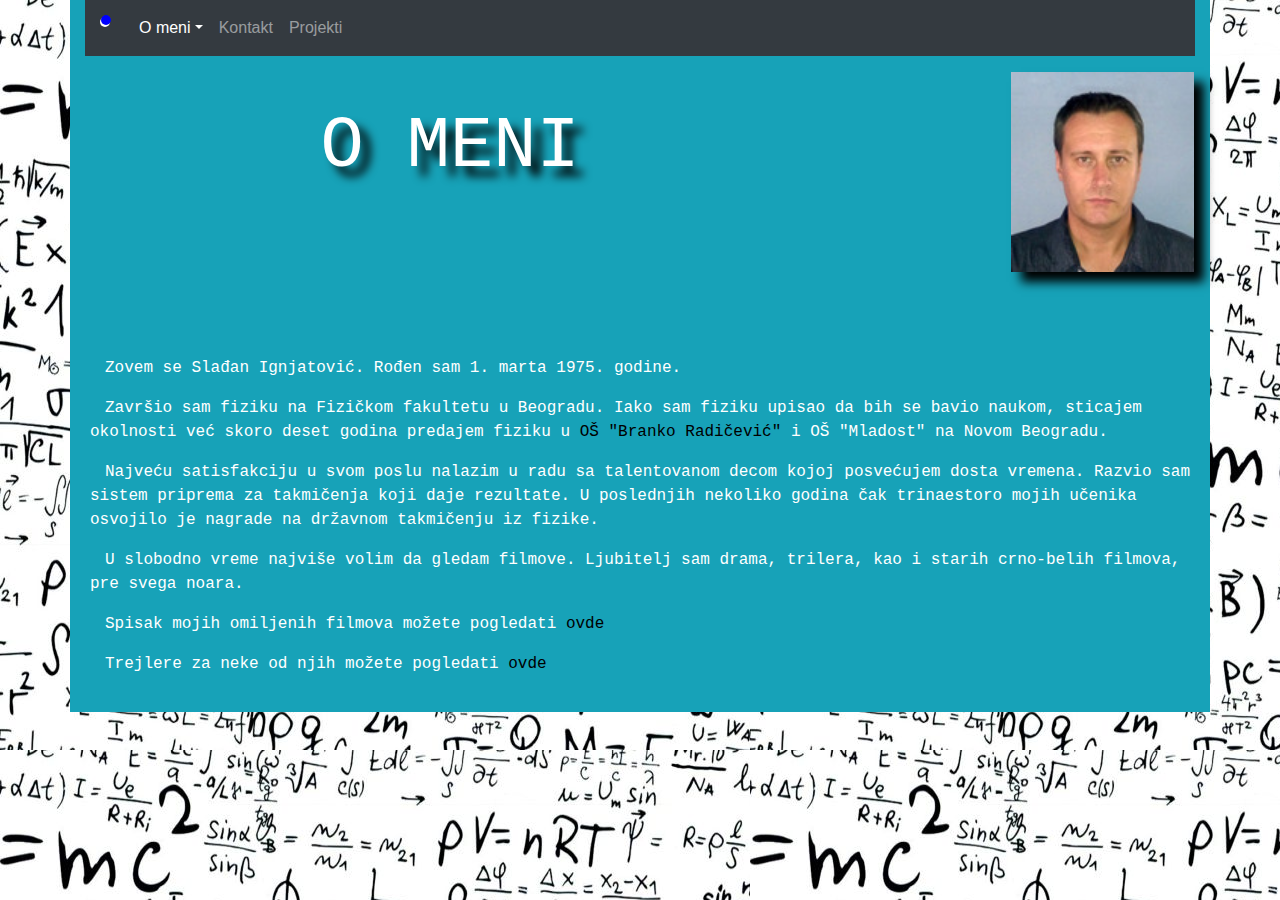
<file: index.html>
<!DOCTYPE html>
<html lang="sr">

<head>
    <meta charset="utf-8">
    <meta name="viewport" content="width=device-width, initial-scale=1">
    <link rel="stylesheet" href="https://maxcdn.bootstrapcdn.com/bootstrap/4.3.1/css/bootstrap.min.css">
    <link rel="stylesheet" href="stil.css">
    <script src="https://ajax.googleapis.com/ajax/libs/jquery/3.3.1/jquery.min.js"></script>
    <script src="https://cdnjs.cloudflare.com/ajax/libs/popper.js/1.14.7/umd/popper.min.js"></script>
    <script src="https://maxcdn.bootstrapcdn.com/bootstrap/4.3.1/js/bootstrap.min.js"></script>

</head>

<body class="bg-secondary">
    <div class="container bg-info">


        <nav class="navbar navbar-expand-lg navbar-dark bg-dark position: sticky-top">
            <div id="logo">

                <div id="crv">

                </div>
                <div id="zel">

                </div>
                <div id="beo">

                </div>
                <div id="pla">

                </div>
            </div>

            <button class="navbar-toggler" type="button" data-toggle="collapse" data-target="#meni" aria-controls="meni"
                aria-expanded="false" aria-label="Toggle navigation">
                <span class="navbar-toggler-icon"></span>
            </button>


            <div class="collapse navbar-collapse text-right" id="meni">




                <ul class="navbar-nav mr-auto">

                    <li class="nav-item dropdown active ">
                        <a class="nav-link dropdown-toggle" href="#" id="navbarDropdown" role="button"
                            data-toggle="dropdown" aria-haspopup="true" aria-expanded="false">O meni</a>
                        <div class="dropdown-menu" aria-labelledby="navbarDropdown">
                            <a class="dropdown-item" href="index.html">Početna
                                <ul>

                                    <li><a href="filmovi.html">Filmovi</a> </li>
                                    <li><a href="trejleri.html">Trejleri</a></li>
                                    <li><a href="muzika.html">Muzika</a></li>

                                </ul>

                            </a>

                        </div>
                    </li>
                    <li class="nav-item ">
                        <a class="nav-link" href="kontakt.html">Kontakt </a>
                    </li>
                    <li class="nav-item">
                        <a class="nav-link" href="projekti.html">Projekti</a>
                    </li>
                </ul>


            </div>
        </nav>
        <div class="row">

            <div id="omeni" class="display-3 text-center col-md-8 text-white p-5">
                O MENI
            </div>
            <div class=" text-right col-md-4 p-3">
                <img id="ja" src="./Slike/ja.jpg" alt="ja">

            </div>

            <div id="bio" class="mt-5">
                <p>
                    Zovem se Slađan Ignjatović. Rođen sam 1. marta 1975. godine.
                </p>
                <p>
                    Završio sam fiziku na Fizičkom fakultetu u Beogradu. Iako sam fiziku upisao da bih se bavio naukom,
                    sticajem okolnosti već skoro deset godina predajem fiziku u <a
                        href="http://brankoradicevic-nbgd.edu.rs/">OŠ "Branko Radičević"</a> i OŠ "Mladost" na Novom
                    Beogradu.

                </p>
                <p>
                    Najveću satisfakciju u svom poslu nalazim u radu sa talentovanom decom kojoj posvećujem dosta
                    vremena. Razvio sam sistem priprema za takmičenja koji daje rezultate. U poslednjih nekoliko godina
                    čak trinaestoro mojih učenika osvojilo je nagrade na državnom takmičenju iz fizike.
                </p>
                <p>
                    U slobodno vreme najviše volim da gledam filmove. Ljubitelj sam drama, trilera, kao i starih
                    crno-belih filmova, pre svega noara.
                </p>
                <p>
                    Spisak mojih omiljenih filmova možete pogledati <a href="filmovi.html">ovde</a>
                </p>
                <p>
                    Trejlere za neke od njih možete pogledati <a href="trejleri.html">ovde</a>
                </p>
               
            </div>
        </div>
        



    </div>






</body>

</html>
</file>
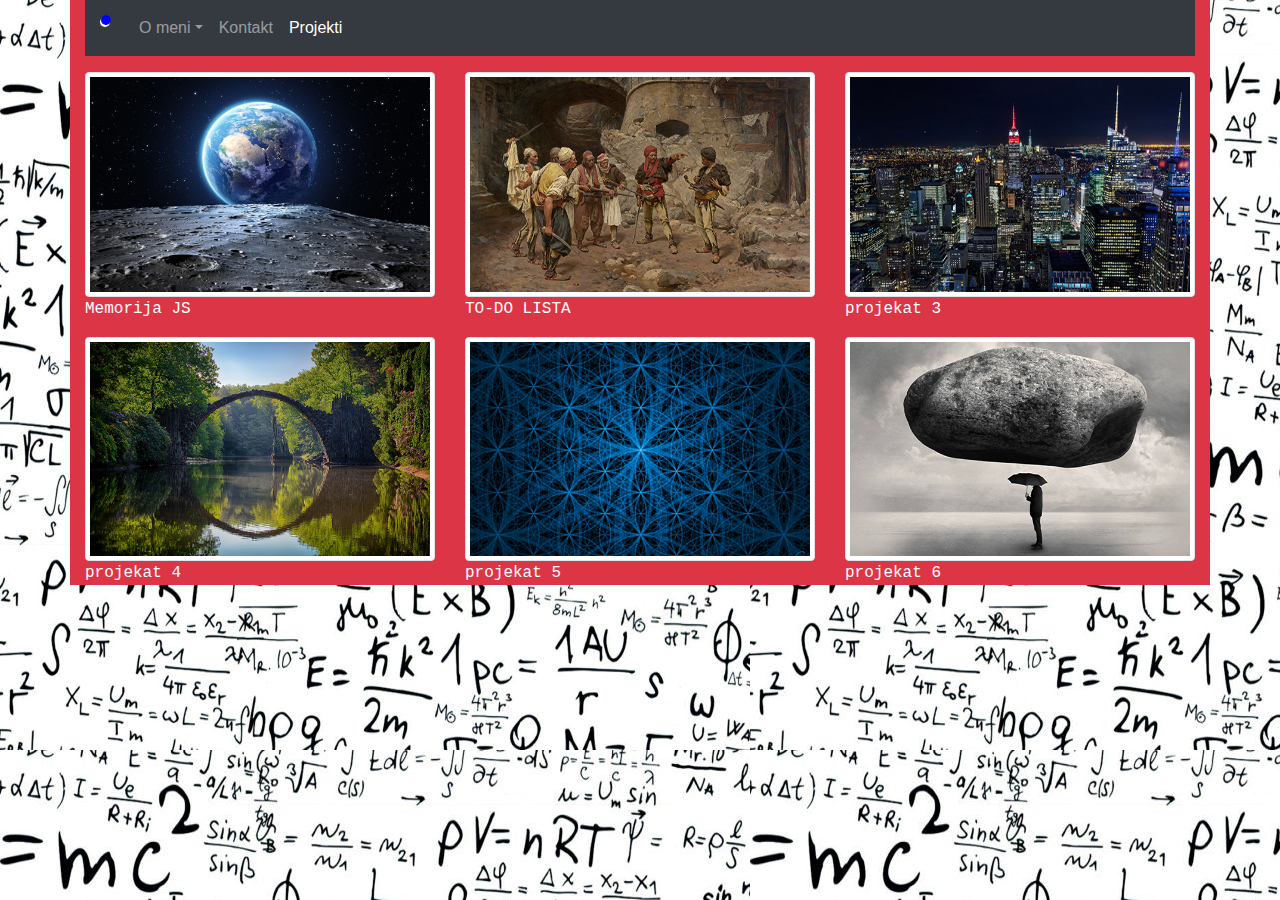
<file: projekti.html>
<!DOCTYPE html>
<html lang="en">

<head>
    <meta charset="utf-8">
    <meta name="viewport" content="width=device-width, initial-scale=1">
    <link rel="stylesheet" href="https://maxcdn.bootstrapcdn.com/bootstrap/4.3.1/css/bootstrap.min.css">
    <link rel="stylesheet" href="stil.css">
    <script src="https://ajax.googleapis.com/ajax/libs/jquery/3.3.1/jquery.min.js"></script>
    <script src="https://cdnjs.cloudflare.com/ajax/libs/popper.js/1.14.7/umd/popper.min.js"></script>
    <script src="https://maxcdn.bootstrapcdn.com/bootstrap/4.3.1/js/bootstrap.min.js"></script>

</head>

<body class="bg-secondary">
    <div class="container bg-danger">

        <nav class="navbar navbar-expand-lg navbar-dark bg-dark position: sticky-top">
            <div id="logo">

                <div id="crv">

                </div>
                <div id="zel">

                </div>
                <div id="beo">

                </div>
                <div id="pla">

                </div>
            </div>

            <button class="navbar-toggler" type="button" data-toggle="collapse" data-target="#meni" aria-controls="meni"
                aria-expanded="false" aria-label="Toggle navigation">
                <span class="navbar-toggler-icon"></span>
            </button>


            <div class="collapse navbar-collapse text-right" id="meni">

                <ul class="navbar-nav mr-auto">

                    <li class="nav-item dropdown ">
                        <a class="nav-link dropdown-toggle" href="#" id="navbarDropdown" role="button"
                            data-toggle="dropdown" aria-haspopup="true" aria-expanded="false">O meni</a>
                        <div class="dropdown-menu" aria-labelledby="navbarDropdown">
                            <a class="dropdown-item" href="index.html">Početna
                                <ul>

                                    <li><a href="filmovi.html">Filmovi</a> </li>
                                    <li><a href="trejleri.html">Trejleri</a></li>
                                    <li><a href="muzika.html">Muzika</a></li>
                                </ul>

                            </a>

                        </div>
                    </li>
                    <li class="nav-item ">
                        <a class="nav-link" href="kontakt.html">Kontakt </a>
                    </li>
                    <li class="nav-item active">
                        <a class="nav-link" href="projekti.html">Projekti</a>
                    </li>
                </ul>


            </div>
        </nav>

        <div class="row">
            <div class="col-md-4 mt-3 "><a href="https://github.com/ignniss/igra-memorije"> <img class="img-fluid img-thumbnail"
                        src="./Slike/zemlja.jpeg" alt=""></a>Memorija JS</div>
            <div class="col-md-4 mt-3 "><a href="https://github.com/ignniss/To-do-lista"> <img class="img-fluid img-thumbnail"
                        src="./Slike/paja.jpg" alt=""></a>TO-DO LISTA</div>
            <div class="col-md-4 mt-3 "><a href="https://github.com/ignniss/projekat-3"> <img class="img-fluid img-thumbnail"
                        src="./Slike/njujork.jpg" alt=""></a>projekat 3 </div>
        </div>
        <div class="row">
            <div class="col-md-4 mt-3 "><a href="https://github.com/ignniss/projekat-4"> <img class="img-fluid img-thumbnail"
                        src="./Slike/most.jpeg" alt=""></a>projekat 4 </div>
            <div class="col-md-4 mt-3 "><a href="https://github.com/ignniss/projekat-5"> <img class="img-fluid img-thumbnail"
                        src="./Slike/fraktal.png" alt=""></a>projekat 5</div>
            <div class="col-md-4 mt-3 "><a href="https://github.com/ignniss/projekat-6"> <img class="img-fluid img-thumbnail"
                        src="./Slike/art.jpg" alt=""></a>projekat 6 </div>
        </div>



    </div>
</body>

</html>
</file>
<file: stil.css>
body {
    background-image: url(./Slike/back.png);
    background-repeat: repeat;
    color: white;
}

.row {
    font-family: 'Courier New', Courier, monospace;
}

h1 {
    text-align: center;
    color: white;
}

#bio {
    text-indent: 15px;
    color: white;
    padding: 20px;
}

a:hover {
    
    text-decoration: none;
    color: black;
}

a, a:visited {
    color: black;
}

#ja {
    box-shadow: 10px 10px 10px black;
    height: 200px;
    float: right;
}

#omeni, #kontakt {
    font-family: 'Courier New', Courier, monospace;
    text-shadow: 10px 10px 10px black;
}

#logo {
    float: left;
    width: 30px;
    height: 26px;
}
#beo{
    position: absolute;
    left: 15px;
    top: 17px;
    height: 10px;
    width: 10px;
    border-radius: 5px;
    background-color: white;
}

#crv, #zel, #pla {
    position: absolute;
    height: 10px;
    width: 10px;
    border-radius: 5px;
    animation-name: animacija;
    animation-duration: 2s;
    animation-iteration-count: infinite;
}

#crv {
    background-color: red;
}

#zel {
    background-color: green;
    animation-delay: -.67s;
}

#pla {
    background-color: blue;
    animation-delay: -1.34s;
}

@keyframes animacija {
    0%, 100% {
        top: 0px;
        left: 15px
    }
    33% {
        top: 26px;
        left: 30px
    }
    67% {
        top: 26px;
        left: 0px
    }
}

.btn {
    margin: 20px;
}

th, td {
    color: black;
    text-align: center;
}

caption {
    color: black;
    font-weight: bold;
}
.logomuzika{
    width: 200px;
}
</file>
